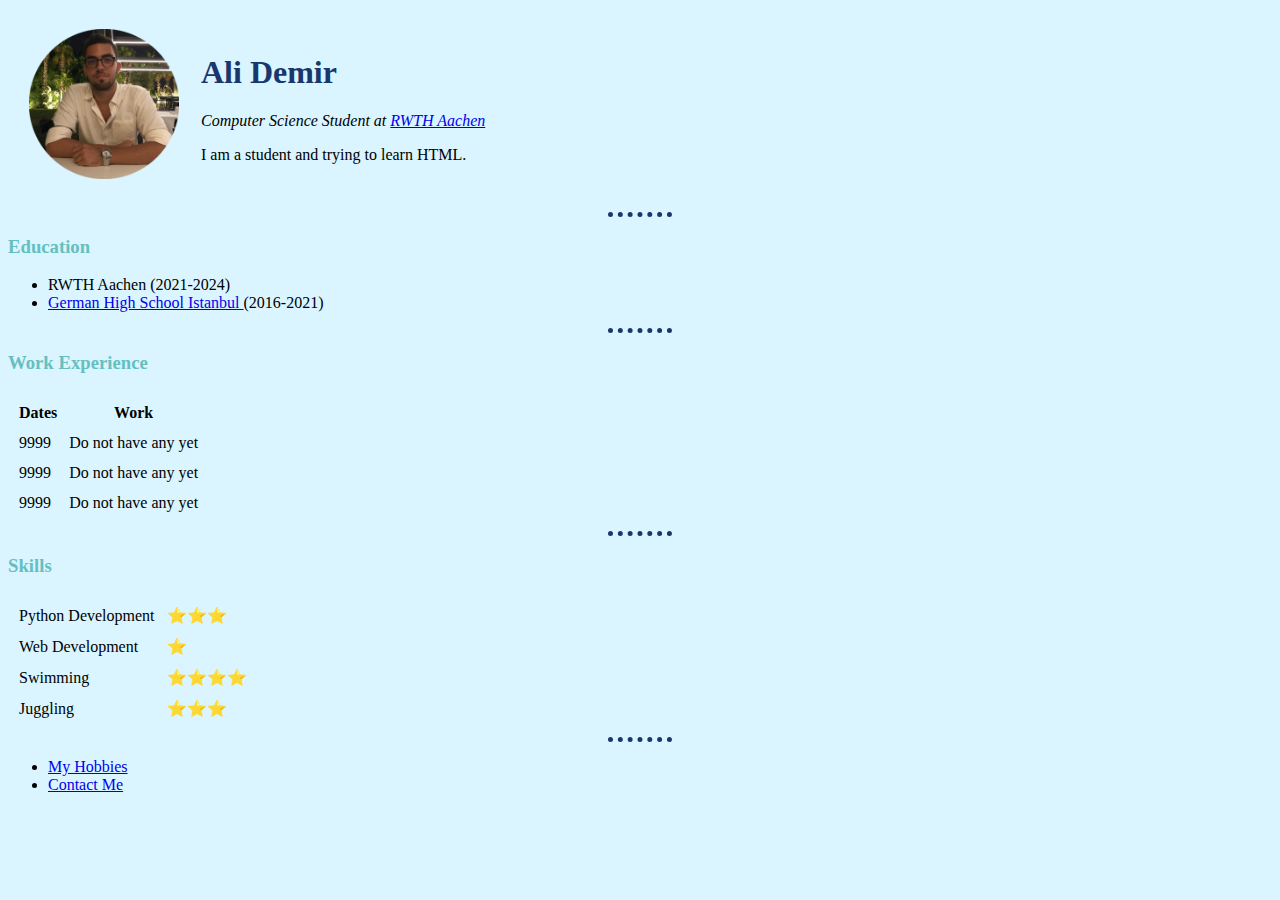
<file: index.html>
<!DOCTYPE html>
<html lang="en">
  <head>
    <meta charset="UTF-8" />
    <meta http-equiv="X-UA-Compatible" content="IE=edge" />
    <meta name="viewport" content="width=device-width, initial-scale=1.0" />
    <title>Ali's Personal Site</title>
    <link rel="stylesheet" href="css/styles.css" />
  </head>
  <body>
    <table cellspacing="20">
      <tr>
        <td>
          <img
            height="150"
            src="LinkedIn-profile-picture.png"
            alt="ali demir profile picture"
          />
        </td>
        <td>
          <h1>Ali Demir</h1>
          <p>
            <em
              >Computer Science Student at
              <a href="https://www.rwth-aachen.de/go/id/a/?lidx=1"
                >RWTH Aachen</a
              ></em
            >
          </p>
          <p>I am a student and trying to learn HTML.</p>
        </td>
      </tr>
    </table>

    <hr />
    <h3>Education</h3>
    <ul>
      <li>RWTH Aachen (2021-2024)</li>
      <li>
        <a href="https://www.ds-istanbul.net/">German High School Istanbul </a
        >(2016-2021)
      </li>
    </ul>
    <hr />
    <h3>Work Experience</h3>
    <table cellspacing="10">
      <thead>
        <tr>
          <th>Dates</th>
          <th>Work</th>
        </tr>
      </thead>
      <tbody>
        <tr>
          <td>9999</td>
          <td>Do not have any yet</td>
        </tr>
        <tr>
          <td>9999</td>
          <td>Do not have any yet</td>
        </tr>
        <tr>
          <td>9999</td>
          <td>Do not have any yet</td>
        </tr>
      </tbody>
    </table>
    <hr />
    <h3>Skills</h3>

    <table cellspacing="10">
      <tr>
        <td>Python Development</td>
        <td>⭐️⭐️⭐️</td>
      </tr>
      <tr>
        <td>Web Development</td>
        <td>⭐️</td>
      </tr>
      <tr>
        <td>Swimming</td>
        <td>⭐️⭐️⭐️⭐️</td>
      </tr>
      <tr>
        <td>Juggling</td>
        <td>⭐️⭐️⭐️</td>
      </tr>
    </table>
    <hr />
    <ul>
      <li>
        <a href="hobbies.html">My Hobbies</a>
      </li>
      <li>
        <a href="contact-me.html">Contact Me</a>
      </li>
    </ul>
  </body>
</html>
</file>
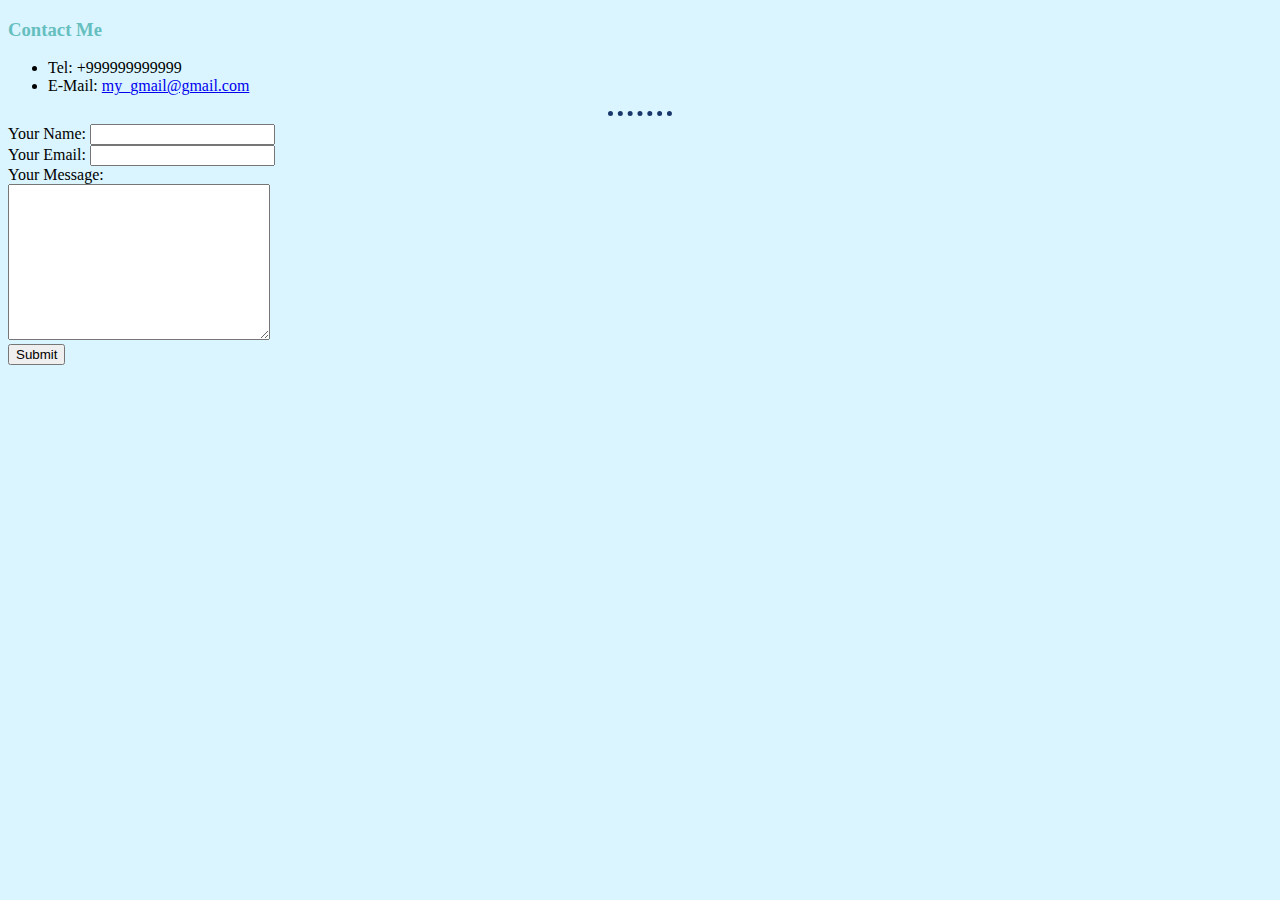
<file: contact-me.html>
<!DOCTYPE html>
<html lang="en">
  <head>
    <meta charset="UTF-8" />
    <meta http-equiv="X-UA-Compatible" content="IE=edge" />
    <meta name="viewport" content="width=device-width, initial-scale=1.0" />
    <title>Contact Me</title>
    <link rel="stylesheet" href="css/styles.css" />
  </head>
  <body>
    <h3>Contact Me</h3>
    <ul>
      <li>Tel: +999999999999</li>
      <li>
        E-Mail: <a href="mailto: just-example@gmail.com">my_gmail@gmail.com</a>
      </li>
    </ul>
    <hr />
    <form
      action="mailto:just-example@gmail.com"
      method="post"
      enctype="text/plain"
    >
      <label>Your Name:</label>
      <input type="text" name="Your Name" /><br />
      <label>Your Email:</label>
      <input type="email" name="Your Email" /><br />
      <label>Your Message:</label><br />
      <textarea name="Your Message" id="" cols="30" rows="10"></textarea><br />
      <input type="submit" />
      <br />
    </form>
  </body>
</html>
</file>
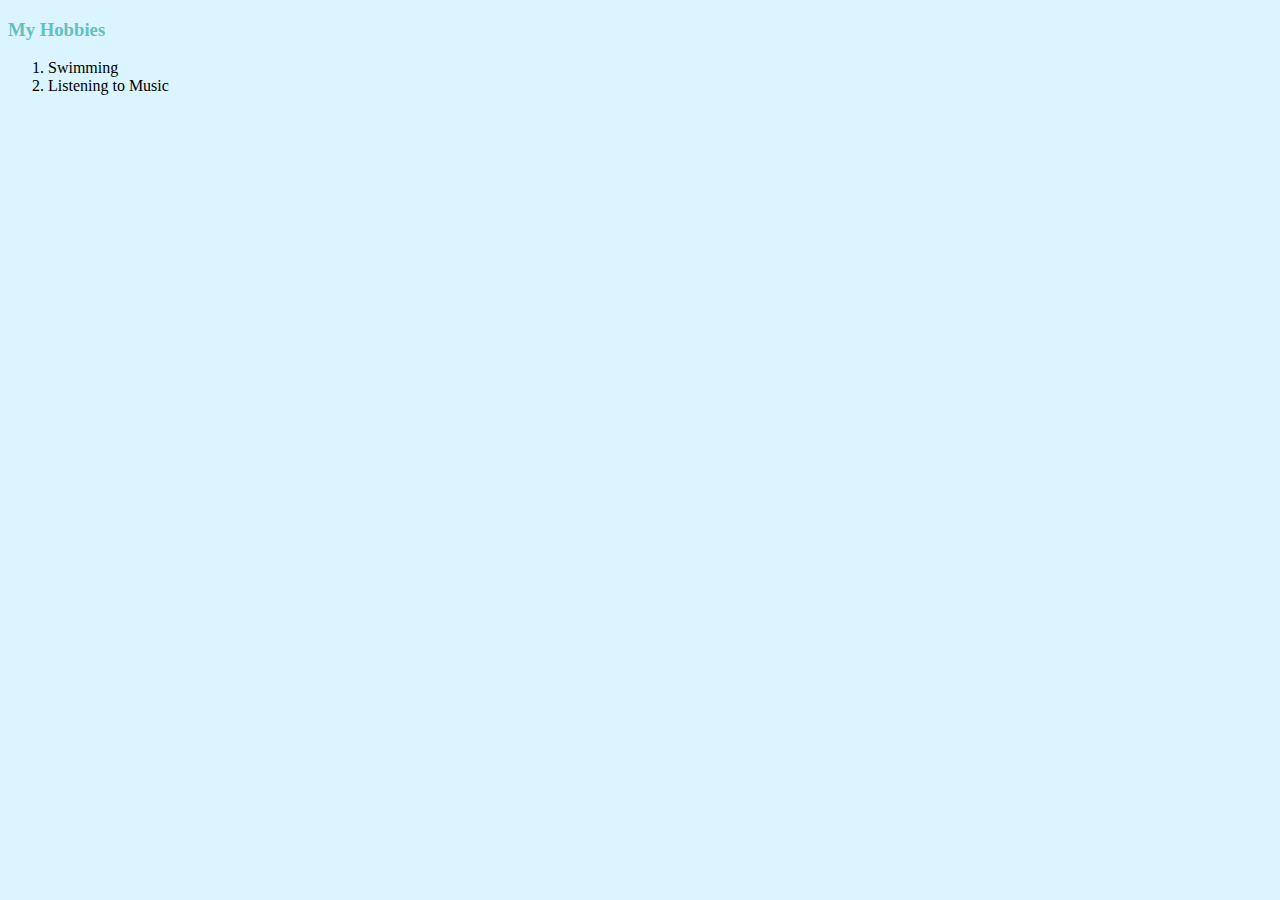
<file: hobbies.html>
<!DOCTYPE html>
<html lang="en">
  <head>
    <meta charset="UTF-8" />
    <meta http-equiv="X-UA-Compatible" content="IE=edge" />
    <meta name="viewport" content="width=device-width, initial-scale=1.0" />
    <title>My Hobbies</title>
    <link rel="stylesheet" href="css/styles.css" />
  </head>
  <body>
    <h3>My Hobbies</h3>
    <ol>
      <li>Swimming</li>
      <li>Listening to Music</li>
    </ol>
  </body>
</html>
</file>
<file: css/styles.css>
body {
  background-color: #daf5ff;
}
hr {
  border-color: #19376d;
  border-style: dotted none none;
  width: 5%;
  border-width: 5px;
}
h1 {
  color: #19376d;
}

h3 {
  color: #66bfbf;
}
</file>
